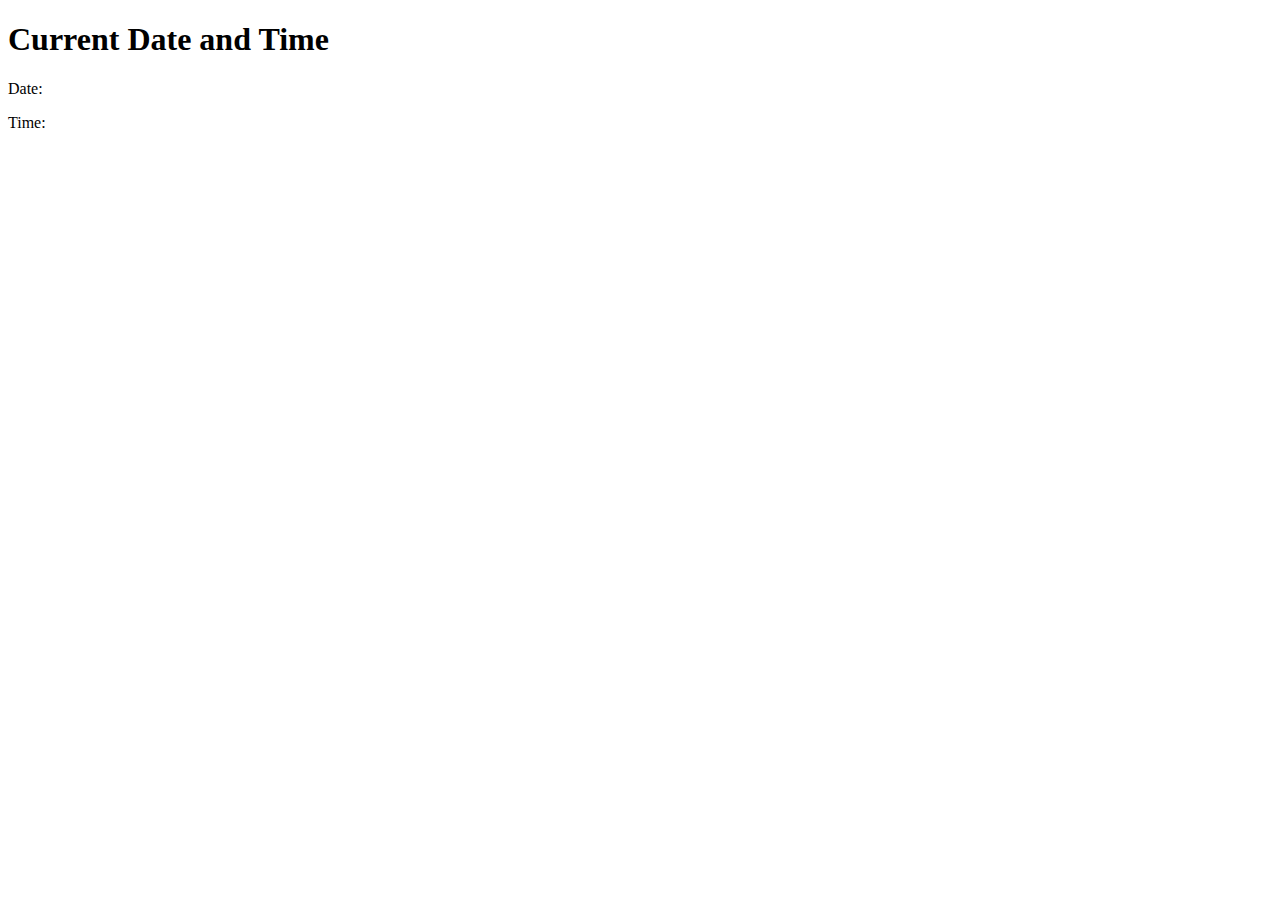
<file: Current Date and Time.html>
<!DOCTYPE html>
<html>
<head>
  <title>Current Date and Time</title>
  <script>
    function updateDateTime() {
      var currentDate = new Date();
      var dateElement = document.getElementById("date");
      var timeElement = document.getElementById("time");

      // Format the date
      var options = { year: 'numeric', month: 'long', day: 'numeric' };
      var formattedDate = currentDate.toLocaleDateString(undefined, options);

      // Format the time
      var formattedTime = currentDate.toLocaleTimeString();

      // Update the HTML elements
      dateElement.innerHTML = formattedDate;
      timeElement.innerHTML = formattedTime;
    }

    // Update the date and time every second
    setInterval(updateDateTime, 1000);
  </script>
</head>
<body>
  <h1>Current Date and Time</h1>
  <p>Date: <span id="date"></span></p>
  <p>Time: <span id="time"></span></p>
</body>
</html>
</file>
